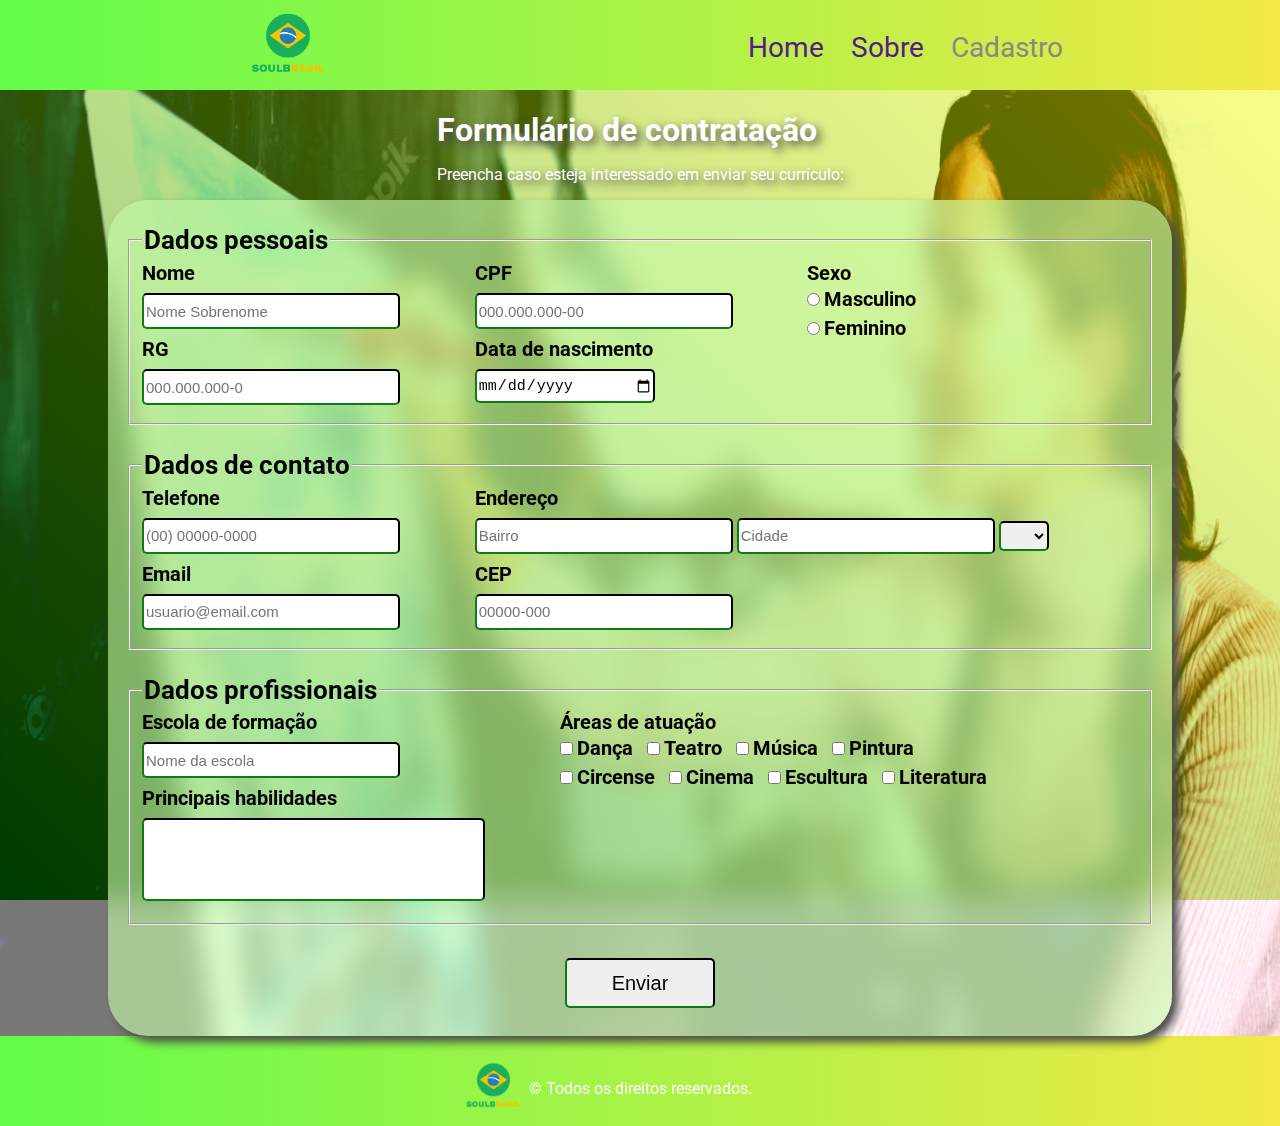
<file: index.html>
<!DOCTYPE html>
<html lang="pt-br">
<head>
	<title>Soul Brasil</title>
	<meta name="viewport" content="width=device-width, initial-scale=1.0" />
	<link  rel="stylesheet" href="estilo.css"/>
	<meta charset="UTF-8" />
	<link rel="preconnect" href="https://fonts.googleapis.com">
	<link rel="preconnect" href="https://fonts.gstatic.com" crossorigin>
	<link href="https://fonts.googleapis.com/css2?family=Roboto&display=swap" rel="stylesheet">
</head>
<body>
<div class="body">	
	<header>
		<figure class="logo">
			<img width="100" src="SOULBRASIL.png"/>	
		</figure>
		<nav>
			<img style="width: 50px; cursor: pointer;" src="menu.png">
			<a href=""><span>Home</span></a>
			<a href=""><span>Sobre</span></a>
			<a href=""><span style="color: #888">Cadastro</span></a>
		</nav>
	</header>
	<main>
		<div class="cabecalho">
			<h1>Formulário de contratação</h1>
			<p>Preencha caso esteja interessado em enviar seu currículo:</p>
		</div><!--cabecalho-->
		<form>
			<fieldset>
				<legend>Dados pessoais</legend>
				<div class="1">
					<label>Nome</label><br/>
					<input type="text" placeholder="Nome Sobrenome" name="campoNome" required/><br/>
					<label>RG</label><br/>
					<input type="text" placeholder="000.000.000-0" name="campoRG" maxlength="10" size="13" required/><br/>
				</div><!--1-->
				<div class="2">
					<label>CPF</label><br/>
					<input type="text" placeholder="000.000.000-00" name="campoCPF" maxlength="11" size="13" required/><br/>
					<label>Data de nascimento</label><br/>
					<input type="date" placeholder="00/00/0000" name="campoDN" required/> <br/>
				</div><!--2-->
				<div style="margin-right: 0;" class="3">
					<label>Sexo</label><br/>
					<input type="radio" name="campoSexo" required/>
					<label>Masculino</label><br>
					<input type="radio" name="campoSexo" required/>
					<label>Feminino</label>
				</div><!--3-->
			</fieldset>
			<fieldset>
				<legend>Dados de contato</legend>
				<div class="4">
					<label>Telefone</label><br />
					<input type="text" placeholder="(00) 00000-0000" name="campoTelefone" maxlength="16" size="16" required/><br />
					<label>Email</label><br>
					<input type="email" placeholder="usuario@email.com" name="campoEmail" required/>
				</div><!--4-->
				<div class="5">
					<label>Endereço</label><br/>
					<input type="text" placeholder="Bairro" name="campoEndereço" required/>
					<input type="text" placeholder="Cidade" name="campoEndereço" required/>
					<select placeholder="UF" required name="campoEndereço" size="1">
						<option></option>
						<option value="SP">SP</option>
						<option value="RJ">RJ</option>
						<option value="AM">AM</option>
						<option value="PB">PB</option>
						<option value="SC">SC</option>
						<option value="ES">ES</option>
						<option value="MG">MG</option>
						<option value="RS">RS</option>
						<option value="MT">MT</option>
						<option value="PE">PE</option>
					</select><br/>
					<label>CEP</label><br>
					<input type="text" placeholder="00000-000" name="campoCEP" maxlength="9" size="9" required/><br>
				</div><!--5-->
			</fieldset>
			<fieldset>
				<legend>Dados profissionais</legend>
				<div class="6">
					<label>Escola de formação</label><br>
					<input type="text" name="campoFormacao" placeholder="Nome da escola" required/><br>
					<label>Principais habilidades</label><br/>
					<textarea style="resize: none;" cols="40" rows="5" name="campoHabilidades" required></textarea>
				</div><!--6-->
				<div class="sete">
					<label>Áreas de atuação</label><br/>
					<input type="checkbox" name="campoArea"/>
					<label>Dança</label>
					<input type="checkbox" name="campoArea"/>
					<label>Teatro</label>
					<input type="checkbox" name="campoArea"/>
					<label>Música</label>
					<input type="checkbox" name="campoArea"/>
					<label>Pintura</label><br>
					<input type="checkbox" name="campoArea"/>
					<label>Circense</label>
					<input type="checkbox" name="campoArea"/>
					<label>Cinema</label>
					<input type="checkbox" name="campoArea"/>
					<label>Escultura</label>
					<input type="checkbox" name="campoArea"/>
					<label>Literatura</label><br />
				</div><!--7-->
			</fieldset>
			<input type="submit" value="Enviar" />
		</form>
	</main>
	<footer>
		<div>
			<figure class="minilogo"><img width="75" src="SOULBRASIL.png"></figure>
			<p>&copy; Todos os direitos reservados.</p>
		</div>
	</footer>
</div><!--body-->	
</body>
</html>
</file>
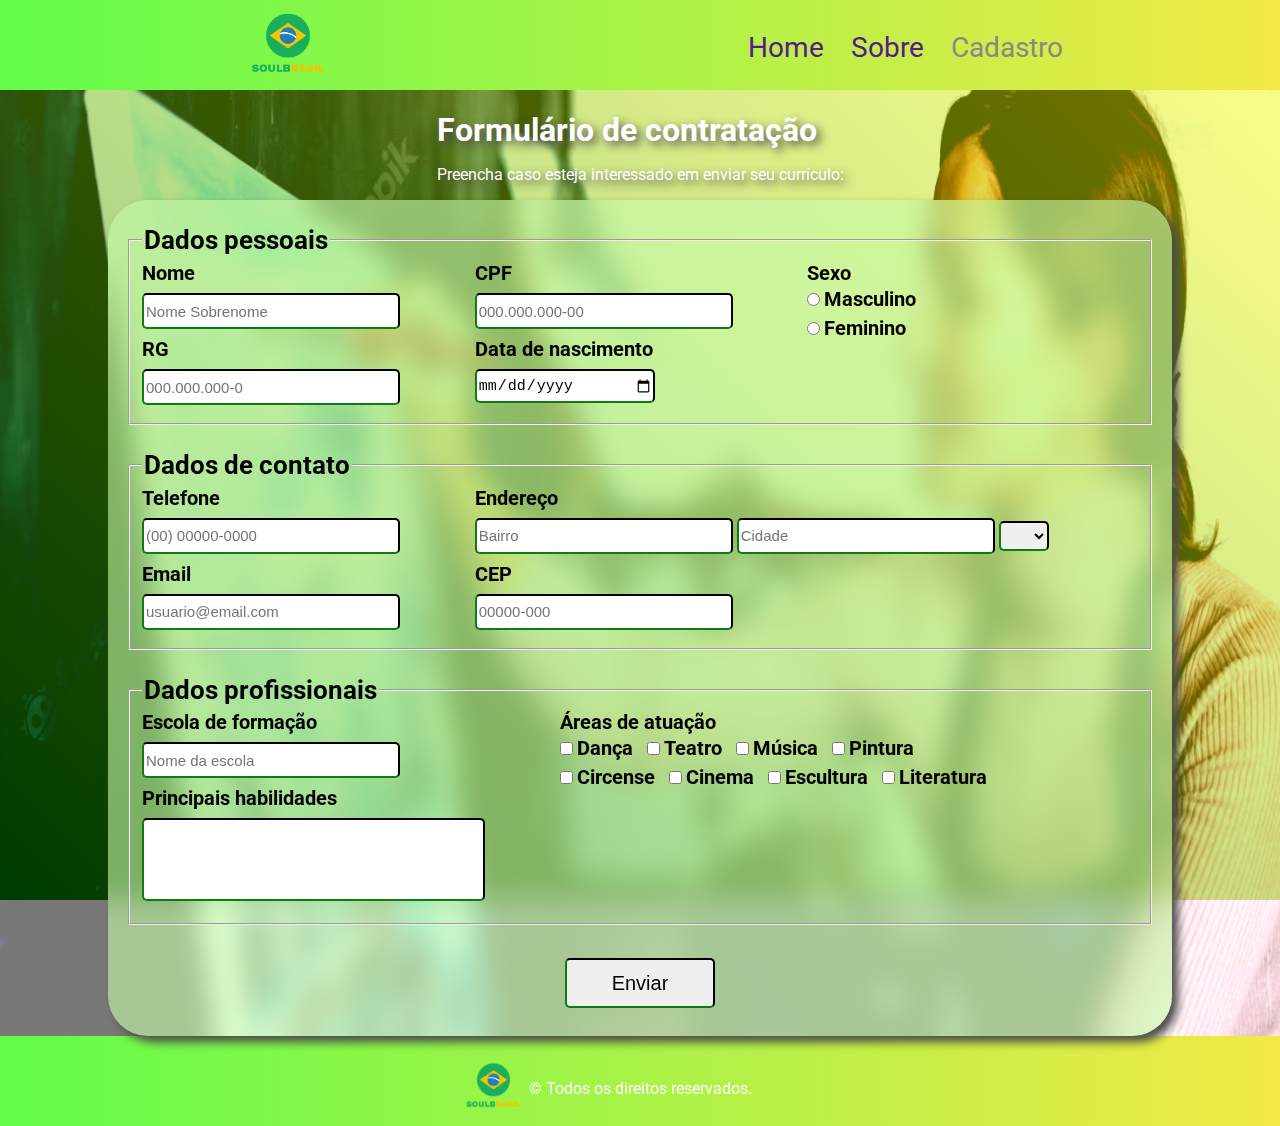
<file: soulBrasil.html>
<!DOCTYPE html>
<html lang="pt-br">
<head>
	<title>Soul Brasil</title>
	<meta name="viewport" content="width=device-width, initial-scale=1.0" />
	<link  rel="stylesheet" href="estilo.css"/>
	<meta charset="UTF-8" />
	<link rel="preconnect" href="https://fonts.googleapis.com">
	<link rel="preconnect" href="https://fonts.gstatic.com" crossorigin>
	<link href="https://fonts.googleapis.com/css2?family=Roboto&display=swap" rel="stylesheet">
</head>
<body>
<div class="body">	
	<header>
		<figure class="logo">
			<img width="100" src="SOULBRASIL.png"/>	
		</figure>
		<nav>
			<img style="width: 50px; cursor: pointer;" src="menu.png">
			<a href=""><span>Home</span></a>
			<a href=""><span>Sobre</span></a>
			<a href=""><span style="color: #888">Cadastro</span></a>
		</nav>
	</header>
	<main>
		<div class="cabecalho">
			<h1>Formulário de contratação</h1>
			<p>Preencha caso esteja interessado em enviar seu currículo:</p>
		</div><!--cabecalho-->
		<form>
			<fieldset>
				<legend>Dados pessoais</legend>
				<div class="1">
					<label>Nome</label><br/>
					<input type="text" placeholder="Nome Sobrenome" name="campoNome" required/><br/>
					<label>RG</label><br/>
					<input type="text" placeholder="000.000.000-0" name="campoRG" maxlength="10" size="13" required/><br/>
				</div><!--1-->
				<div class="2">
					<label>CPF</label><br/>
					<input type="text" placeholder="000.000.000-00" name="campoCPF" maxlength="11" size="13" required/><br/>
					<label>Data de nascimento</label><br/>
					<input type="date" placeholder="00/00/0000" name="campoDN" required/> <br/>
				</div><!--2-->
				<div style="margin-right: 0;" class="3">
					<label>Sexo</label><br/>
					<input type="radio" name="campoSexo" required/>
					<label>Masculino</label><br>
					<input type="radio" name="campoSexo" required/>
					<label>Feminino</label>
				</div><!--3-->
			</fieldset>
			<fieldset>
				<legend>Dados de contato</legend>
				<div class="4">
					<label>Telefone</label><br />
					<input type="text" placeholder="(00) 00000-0000" name="campoTelefone" maxlength="16" size="16" required/><br />
					<label>Email</label><br>
					<input type="email" placeholder="usuario@email.com" name="campoEmail" required/>
				</div><!--4-->
				<div class="5">
					<label>Endereço</label><br/>
					<input type="text" placeholder="Bairro" name="campoEndereço" required/>
					<input type="text" placeholder="Cidade" name="campoEndereço" required/>
					<select placeholder="UF" required name="campoEndereço" size="1">
						<option></option>
						<option value="SP">SP</option>
						<option value="RJ">RJ</option>
						<option value="AM">AM</option>
						<option value="PB">PB</option>
						<option value="SC">SC</option>
						<option value="ES">ES</option>
						<option value="MG">MG</option>
						<option value="RS">RS</option>
						<option value="MT">MT</option>
						<option value="PE">PE</option>
					</select><br/>
					<label>CEP</label><br>
					<input type="text" placeholder="00000-000" name="campoCEP" maxlength="9" size="9" required/><br>
				</div><!--5-->
			</fieldset>
			<fieldset>
				<legend>Dados profissionais</legend>
				<div class="6">
					<label>Escola de formação</label><br>
					<input type="text" name="campoFormacao" placeholder="Nome da escola" required/><br>
					<label>Principais habilidades</label><br/>
					<textarea style="resize: none;" cols="40" rows="5" name="campoHabilidades" required></textarea>
				</div><!--6-->
				<div class="sete">
					<label>Áreas de atuação</label><br/>
					<input type="checkbox" name="campoArea"/>
					<label>Dança</label>
					<input type="checkbox" name="campoArea"/>
					<label>Teatro</label>
					<input type="checkbox" name="campoArea"/>
					<label>Música</label>
					<input type="checkbox" name="campoArea"/>
					<label>Pintura</label><br>
					<input type="checkbox" name="campoArea"/>
					<label>Circense</label>
					<input type="checkbox" name="campoArea"/>
					<label>Cinema</label>
					<input type="checkbox" name="campoArea"/>
					<label>Escultura</label>
					<input type="checkbox" name="campoArea"/>
					<label>Literatura</label><br />
				</div><!--7-->
			</fieldset>
			<input type="submit" value="Enviar" />
		</form>
	</main>
	<footer>
		<div>
			<figure class="minilogo"><img width="75" src="SOULBRASIL.png"></figure>
			<p>&copy; Todos os direitos reservados.</p>
		</div>
	</footer>
</div><!--body-->	
</body>
</html>
</file>
<file: estilo.css>
body{
	margin: 0;
	padding: 0;
	font-family: roboto;
	background-image: linear-gradient(45deg, green, yellow);
	background-size: cover;
	background-attachment: fixed;
}

.body{
	background-image: url('img.png');
	background-size: 100% 100%;
}

header{
	position: relative;
	display: flex;
	flex-wrap: wrap;
	justify-content: space-around;
	align-items: center;
	margin: 0;
	padding: 0;
	height: 90px;
	width: 100%;
	font-size: 28px;
	background-image: linear-gradient(to right, #61FC49, #F2E946);
}

header figure{
	width: 75px;
	position: relative;
	top: -1em;
}

header nav span{
	margin-right: 20px;
	position: relative;
	top: -1em;
}

header nav img{
	display: none;
}

header a{
	text-decoration: none;
}

main{
	display: flex;
	flex-direction: column;
	align-items: center;
}

main .cabecalho{
	color: #fff;
	text-shadow: 4px 4px 10px #4a4a4a;
}

main h1{
	margin-bottom: 0;
}

main form{
	font-weight: 700;
	width: 80%;
	padding: 20px;
	border-radius: 40px;
	box-shadow: 6px 6px 10px #4a4a4a;
	background-color:#C8FCA999;
	backdrop-filter: blur(13.5px);
	accent-color: #fbfc05;
}

main form div{
	margin-right: 7.5%;
}

main form fieldset{
	margin: 25px 0 25px 0;
	display: flex;
	flex-wrap: wrap;
}

main form fieldset:nth-of-type(1){
	margin-top: 5px;
}

main form legend{
	font-size: 26px;
}

main form label{
	margin-top: 15px;
	font-size: 20px;
}

main form input{
	margin:8px 0 8px 0;
	border-top: 2px solid black;
	border-right: 2px solid black;
	border-bottom: 2px solid #0e7b13;
	border-left: 2px solid #0e7b13;
	border-radius: 5px;
}

main form select{
	margin:8px 0 8px 0;
	border-top: 2px solid black;
	border-right: 2px solid black;
	border-bottom: 2px solid #0e7b13;
	border-left: 2px solid #0e7b13;
	border-radius: 5px;
}

main form textarea{
	margin:8px 0 8px 0;
	border-top: 2px solid black;
	border-right: 2px solid black;
	border-bottom: 2px solid #0e7b13;
	border-left: 2px solid #0e7b13;
	border-radius: 5px;
}

main form input[type=text]{
	width: 250px;
	height: 30px;
	font-size: 15px;
}

main form input[type=email]{
	width: 250px;
	height: 30px;
	font-size: 15px;
}

main form input[type=date]{
	width: 175px;
	height: 30px;
	font-size: 15px;
}

main form select{
	width: 50px;
	height: 30px;
	font-size: 15px;
}

main form input[type=submit]{
	position: relative;
	left: 50%;
	transform: translateX(-50%);
	width: 150px;
	height: 50px;
	font-size: 20px;
	cursor: pointer;
}

div.sete label{
	margin-right: 10px;
}

main form input:focus{
	background-color: #ddd;
}

main form textarea:focus{
	background-color: #ddd;
}

main form input[type=submit]:hover{
	background-color: #ddd;
}

footer{
	height: 90px;
	color: #fff;
	display: flex;
	flex-wrap: wrap;
	justify-content: center;
	align-items: center;
	background-image: linear-gradient(to right, #61FC49, #F2E946);
}

footer p{
	position: relative;
	top: -0.3em;
	display: inline;
}

footer .minilogo{
	position: relative;
	left: -55%;
	top: -0.4em;
	width: 50px;
	height: 25px;
	margin: 0 30px 0 50px;
}
@media screen and (max-width: 640px){
	header nav span{
	display: none;
	}

	header nav img{
	display: block;
	}
}
@media screen and (min-width: 1500px){
	main form div{
	margin-right: 15%;
}
}
</file>
